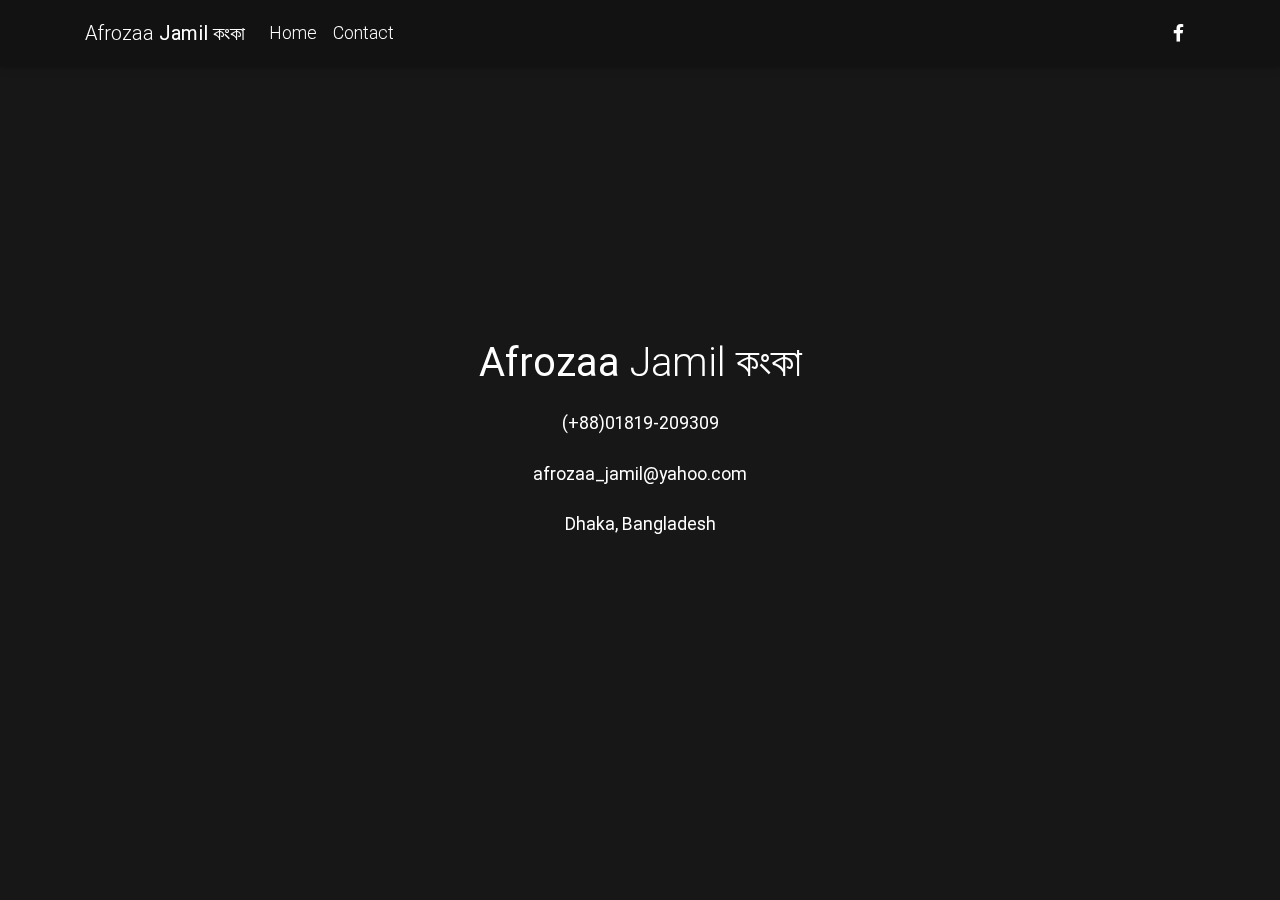
<file: contact.html>
<!DOCTYPE html>
<html>

<head>
  <meta charset="utf-8">
  <meta name="viewport" content="width=device-width, initial-scale=1, shrink-to-fit=no">
  <meta http-equiv="x-ua-compatible" content="ie=edge">
  <title>CONTACT</title>
  <!-- Font Awesome -->
  <link rel="stylesheet" href="https://use.fontawesome.com/releases/v5.11.2/css/all.css">
  <!-- Bootstrap core CSS -->
  <link href="css/bootstrap.css" rel="stylesheet">
  <!-- Material Design Bootstrap -->
  <link href="css/mdb.css" rel="stylesheet">
  <!-- Your custom styles (optional) -->
  <link href="css/style.css" rel="stylesheet">
  <style type="text/css">
    /* Necessary for full page carousel*/
    html,
    body,
    header,
    .view {
      height: 100%;
    }

    /* Carousel*/
    .carousel,
    .carousel-item,
    .carousel-item.active {
      height: 100%;
    }
    .carousel-inner {
      height: 100%;
    }

    @media (min-width: 800px) and (max-width: 850px) {
      .navbar:not(.top-nav-collapse) {
          background: #2b2b2b!important;
      }
  }

  </style>
</head>
<body>

  <!-- Navbar -->
  <nav class="navbar fixed-top navbar-expand-lg navbar-light scrolling-navbar">
    <div class="container">

      <!-- Brand -->
      <a class="navbar-brand" href="artwork.html">
        Afrozaa <strong>Jamil</strong> কংকা
      </a>

      <!-- Collapse -->
      <button class="navbar-toggler" type="button" data-toggle="collapse" data-target="#navbarSupportedContent" aria-controls="navbarSupportedContent"
        aria-expanded="false" aria-label="Toggle navigation">
        <span class="navbar-toggler-icon"></span>
      </button>

      <!-- Links -->
      <div class="collapse navbar-collapse" id="navbarSupportedContent">

        <!-- Left -->
        <ul class="navbar-nav mr-auto">
          <li class="nav-item active">
            <a class="nav-link" href="index.html">Home
              <span class="sr-only">(current)</span>
            </a>
          </li>
          <li class="nav-item">
            <a class="nav-link" href="contact.html">Contact</a>
        </ul>

        <!-- Right -->
        <ul class="navbar-nav nav-flex-icons">
          <li class="nav-item">
            <a href="https://www.facebook.com/afrozaa.jamilkonka/" class="nav-link" target="_blank">
              <i class="fab fa-facebook-f"></i>
            </a>
          </li>
        </ul>

      </div>

    </div>
  </nav>
  <!-- Navbar -->

    <!-- data-ride="carousel" -->
  <!--Carousel Wrapper-->
  <div id="carousel-example-1z" class="carousel slide carousel-fade">

    <!--Slides-->
    <div class="carousel-inner" role="listbox">

      <!--First slide-->
      <div class="carousel-item active">
        <div class="view">

        <div class="view" style="background-image: url('https://64.media.tumblr.com/tumblr_maeyvyfTiS1r11lhoo1_500.gif'); background-repeat: no-repeat; background-size: cover;">

          <!-- Mask & flexbox options-->
          <div class="mask rgba-black-light d-flex justify-content-center align-items-center">

            <!-- Content -->
            <div class="text-center white-text mx-5 wow fadeIn">
              <h1 class="mb-4">
                <strong>Afrozaa</strong> Jamil <strong>কংকা</strong>
              </h1>

              <p class="mb-4 d-none d-md-block">
                <strong>(+88)01819-209309</strong>
              </p>

              <p class="mb-4 d-none d-md-block">
                <strong>afrozaa_jamil@yahoo.com</strong>
              </p>

              <p class="mb-4 d-none d-md-block">
                <strong>Dhaka, Bangladesh</strong>
              </p>
            </div>
            <!-- Content -->

          </div>
          <!-- Mask & flexbox options-->

        </div>
      </div>
      <!--/First slide-->

    </div>
    <!--/.Slides-->

  </div>
  <!--/.Carousel Wrapper-->

<!-- SCRIPTS -->
  <!-- JQuery -->
  <script type="text/javascript" src="js/jquery-3.4.1.min.js"></script>
  <!-- Bootstrap tooltips -->
  <script type="text/javascript" src="js/popper.min.js"></script>
  <!-- Bootstrap core JavaScript -->
  <script type="text/javascript" src="js/bootstrap.min.js"></script>
  <!-- MDB core JavaScript -->
  <script type="text/javascript" src="js/mdb.min.js"></script>
  <!-- Initializations -->
  <script type="text/javascript">
    // Animations initialization
    new WOW().init();
  </script>
</body>
</html>
</file>
<file: css/style.css>
/* Required height of parents of the Full Page Carousel for proper displaying carousel itself */
html,
body,
.view {
  height: 100%; }

/* Full Page Carousel itself*/
.carousel {
  height: 100%; }
  .carousel .carousel-inner {
    height: 100%; }
    .carousel .carousel-inner .carousel-item,
    .carousel .carousel-inner .active {
      height: 100%; }

/* Navbar animation */
.navbar {
  background-color: rgba(0, 0, 0, 0.2); }

.top-nav-collapse {
  background-color: #2b2b2b; }

/* Adding color to the Navbar on mobile */
@media only screen and (max-width: 768px) {
  .navbar {
    background-color: #2b2b2b; } }

/* Footer color for sake of consistency with Navbar */
.page-footer {
  background-color: #2b2b2b; }

.text-red-p {
  color: #860000;
}

.text-red-h{
  color: #ff6565;
  /*potential background color - #dc3545*/
}

.text-red-b{
  background-color: #ff6565;
}

.text-yllw-p {
  color: #e9c606;
}

.text-yllw-h{
  color: #ffec83;
  /*potential background color - #dc3545*/
}

.text-yllw-b{
  background-color: #ffec83;
}

.text-grn-p {
  color: #04a846;
}

.text-grn-h{
  color: #64d99a;
  /*potential background color - #dc3545*/
}

.text-grn-b{
  background-color: #64d99a;
}

.text-blu-p {
  color: #0e5b96;
}

.text-blu-h{
  color: #70a6ce;
  /*potential background color - #dc3545*/
}

.text-blu-b{
  background-color: #70a6ce;
}

.gallery{
  height: 300px;
  width: 225px;
  object-fit: cover;
  display: inline-block;
  padding: 15px;
  margin: 5px;
}

.fb{
  display: flex;
  flex-flow: wrap row;
  justify-content: space-around;
  padding-top: 70px;
}

.frame {
  background-color:#ddc;
  border:solid 10px #eee;
  border-bottom-color:#f1d2ab;
  border-left-color:#caa472;
  border-radius:2px;
  border-right-color:#caa472;
  border-top-color:#a87e47;
  box-shadow:0 0 5px 0 rgba(0,0,0,.25) inset, 0 5px 10px 5px rgba(0,0,0,.25);
  box-sizing:border-box;
  display:inline-block;
  position:relative;
  text-align:center;
  &:before {
    border-radius:2px;
    bottom:-2vmin;
    box-shadow:0 2px 5px 0 rgba(0,0,0,.25) inset;
    content:"";
    left:-2vmin;
    position:absolute;
    right:-2vmin;
    top:-2vmin;
  }
  &:after {
    border-radius:2px;
    bottom:-2.5vmin;
    box-shadow: 0 2px 5px 0 rgba(0,0,0,.25);
    content:"";
    left:-2.5vmin;
    position:absolute;
    right:-2.5vmin;
    top:-2.5vmin;
  }
}
</file>
